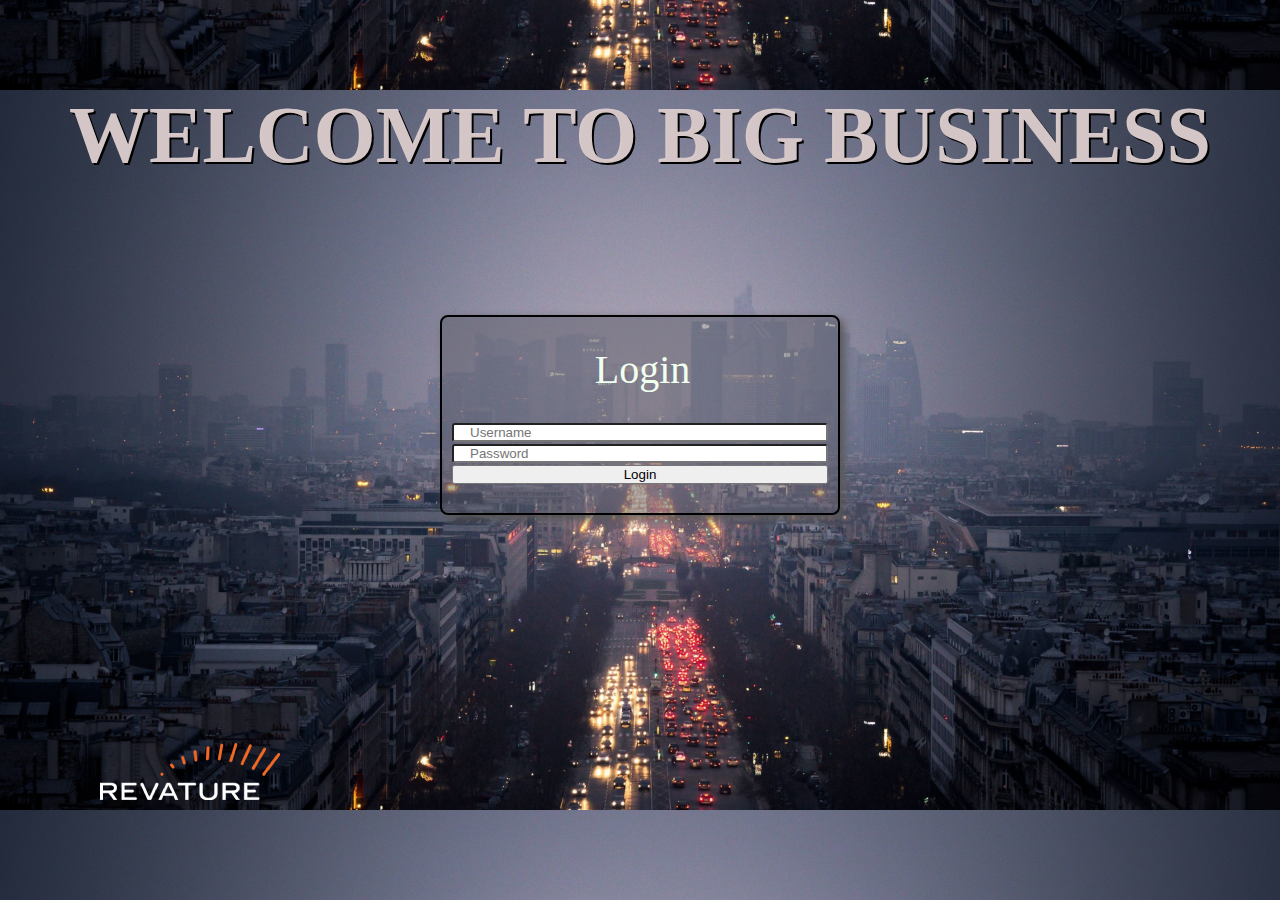
<file: Project1/target/classes/frontend/index.html>
<!DOCTYPE html>
<html lang="en">
<head>
    <meta charset="UTF-8">
    <meta http-equiv="X-UA-Compatible" content="IE=edge">
    <meta name="viewport" content="width=device-width, initial-scale=1.0">
    <link rel="stylesheet" href="./style.css">
    <link href="https://cdn.jsdelivr.net/npm/bootstrap@5.1.3/dist/css/bootstrap.min.css" rel="stylesheet" integrity="sha384-1BmE4kWBq78iYhFldvKuhfTAU6auU8tT94WrHftjDbrCEXSU1oBoqyl2QvZ6jIW3" crossorigin="anonymous">
    <title>Login</title>
</head>
<body>

    <!-- <nav class="navbar navbar-dark bg-dark">
        <div class="container-fluid">
          <span class="navbar-brand mb-0 h1" id= "title-header">BIG BUSINESS Login</span>
        </div> -->
        
    </nav>
    <img id="revImage" src="./img/logo-white-color.webp" alt="revature logo">
    <div class="login-page">
        <h1 id="welcomeHeader">WELCOME TO BIG BUSINESS</h1>
        <div class="login-container">

            <div id = "login-text-container">
                <div id = "login-text">Login</div>
                <div id = "failed-text">Failed to login</div>
            </div>
            
            <form  onsubmit="login(event)">
                <input class = "text-box" type="text" id="username-input" placeholder="Username">
                <input class = "text-box" type="password" id="password-input" placeholder="Password">
                <button type="submit" class="btn btn-primary" id="login-btn">Login</button>
            </form>
        </div>
    </div>
        
    



    <script src="./script.js"></script>
</body>
</html>
</file>
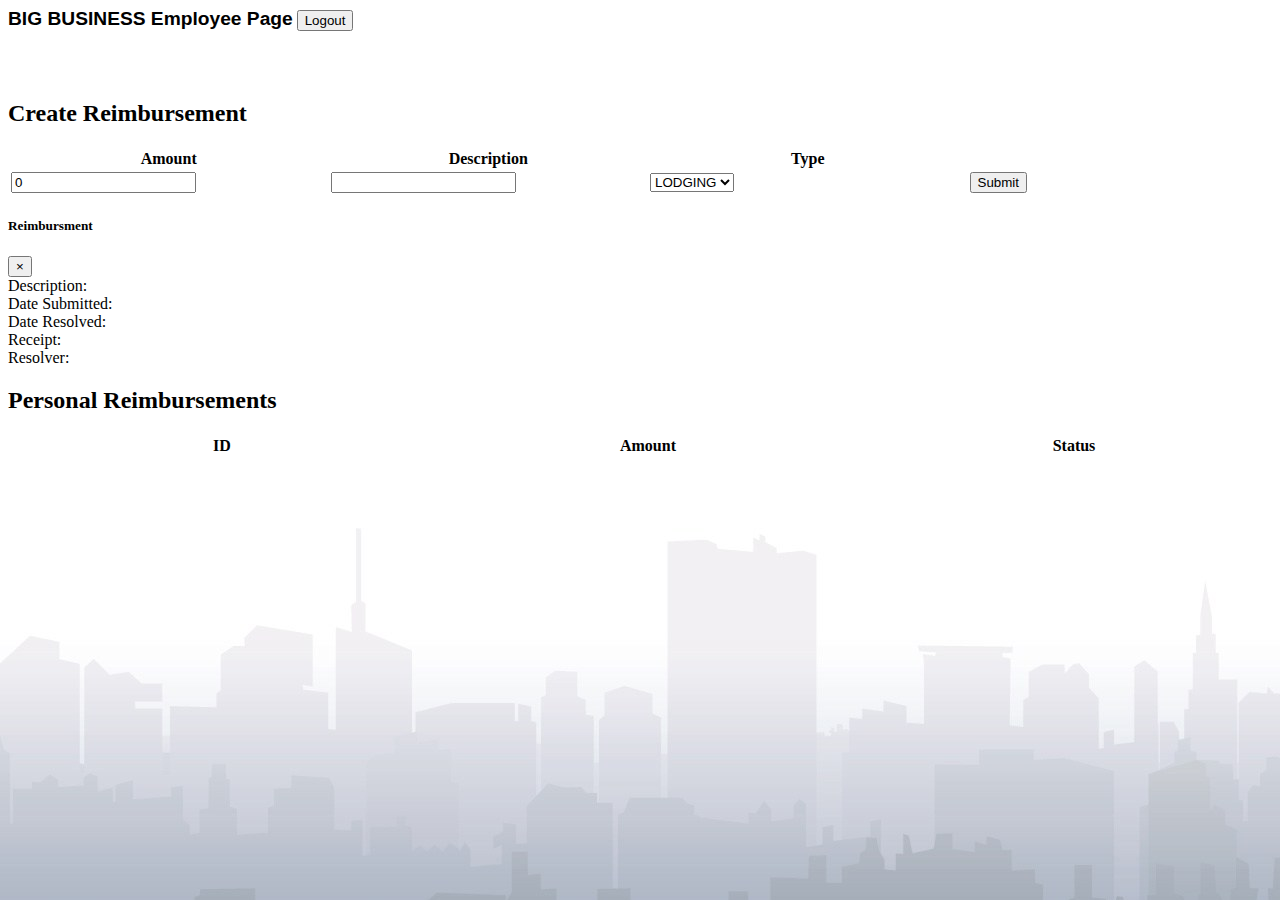
<file: Project1/target/classes/frontend/employee/index.html>
<!DOCTYPE html>
<html lang="en">
<head>
    <meta charset="UTF-8">
    <meta http-equiv="X-UA-Compatible" content="IE=edge">
    <link rel="stylesheet" href="./style.css">
    <link href="https://cdn.jsdelivr.net/npm/bootstrap@5.1.3/dist/css/bootstrap.min.css" rel="stylesheet" integrity="sha384-1BmE4kWBq78iYhFldvKuhfTAU6auU8tT94WrHftjDbrCEXSU1oBoqyl2QvZ6jIW3" crossorigin="anonymous">
    <meta name="viewport" content="width=device-width, initial-scale=1.0">
    <title>BIG BUSINESS Employee Page</title>
</head>
<body>

    <nav class="navbar navbar-dark bg-dark">
        <div class="container-fluid">
          <span class="navbar-brand mb-0 h1" id= "title-header">BIG BUSINESS Employee Page</span>
          <button class="btn btn-outline-danger" onclick="logout()">Logout</button>
        </div>
        
    </nav>


    <div id="input-container">
      <form onsubmit="createReimb(event)">
        <table class="table">
          <thead>
            <h2>Create Reimbursement</h2>
            <tr>
              <th scope="col">Amount</th>
              <th scope="col">Description</th>
              <th scope="col">Type</th>
            </tr>
          </thead>
          <tbody>
            <tr>
              <td>
                <input type="number" id="amountInput" min="0" value="0" step=".01">
              </td>
              <td>
                <input type="text" name="" id="descriptionInput">
              </td>
              <td>
                <select id="typeInput">
                <option value="1">LODGING</option>
                <option value="2">TRAVEL</option>
                <option value="3">FOOD</option>
                <option value="4">OTHER</option>
              </select>
            </td>
            <td>
              <button type="submit"class="btn btn-primary" id="reimbSubmit">Submit</button>
            </td>
            </tr>             
          </tbody>
        </table>

      </form>

    </div>

    
    <!-- Modal -->
    <div class="modal fade" id="exampleModal" tabindex="-1" role="dialog" aria-labelledby="exampleModalLabel" aria-hidden="true">
        <div class="modal-dialog" role="document">
        <div class="modal-content">
            <div class="modal-header">
            <h5 class="modal-title" id="exampleModalLabel">Reimbursment</h5>
            <button type="button" class="close" data-bs-dismiss="modal" aria-label="Close">
                <span aria-hidden="true">&times;</span>
            </button>
            </div>
            <div class="modal-body" id="modal-bodyID">
              <div class="reimbDescription">
                Description: 
              </div>
              <div class="reimbSubmitted">
                Date Submitted:
              </div>
              <div class="reimbResolved">
                Date Resolved:
              </div>
              <div class="reimbReceipt">
                Receipt:
              </div>
              <div class="reimbResolver">
                Resolver: 
              </div>
            </div>
            <div class="modal-footer">
            </div>
        </div>
        </div>
    </div>


    <h2>Personal Reimbursements</h2>

    <div class="pageContainer">

        <table class="table">
            <thead>
              <tr >
                <th scope="col">ID</th>
                <th scope="col">Amount</th>
                <th scope="col">Status</th>

              </tr>
            </thead>
            <tbody id="reimbList">
              <tr id="reimbID" onclick: data-bs-toggle="modal" data-bs-target="#exampleModal">
                <!-- <th scope="row">1</th>
                <td>Mark</td>
                <td>Otto</td> -->
              </tr>
              
            </tbody>
          </table>

    </div>

    <!-- Button trigger modal -->
    

    
    <!-- JavaScript Bundle with Popper -->
    <script src="./script.js"></script>
    <script src="https://cdn.jsdelivr.net/npm/bootstrap@5.1.3/dist/js/bootstrap.bundle.min.js" integrity="sha384-ka7Sk0Gln4gmtz2MlQnikT1wXgYsOg+OMhuP+IlRH9sENBO0LRn5q+8nbTov4+1p" crossorigin="anonymous"></script>
</body>
</html>
</file>
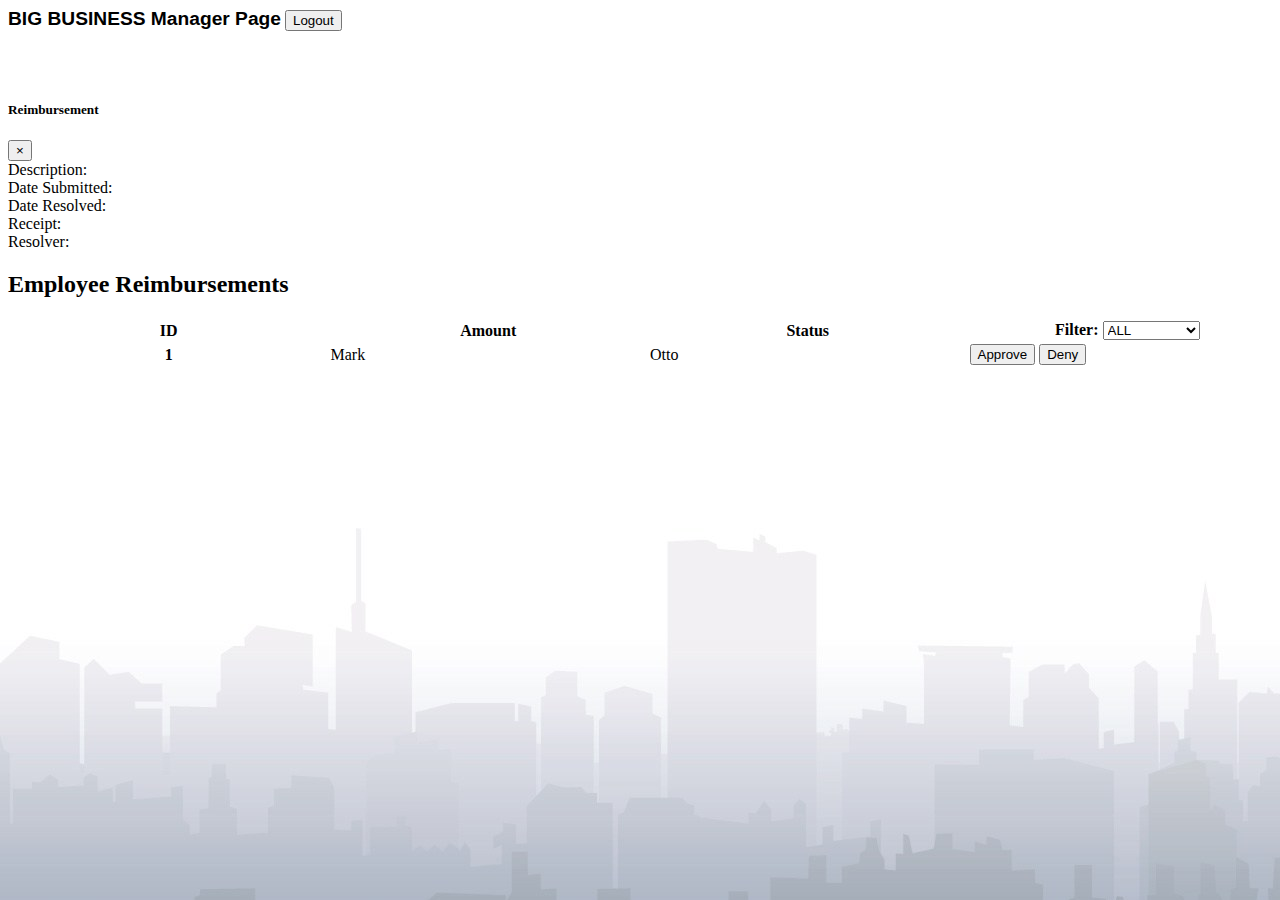
<file: Project1/target/classes/frontend/manager/index.html>
<!DOCTYPE html>
<html lang="en">
<head>
    <meta charset="UTF-8">
    <meta http-equiv="X-UA-Compatible" content="IE=edge">
    <meta name="viewport" content="width=device-width, initial-scale=1.0">
    <link rel="stylesheet" href="./style.css">
    <link href="https://cdn.jsdelivr.net/npm/bootstrap@5.1.3/dist/css/bootstrap.min.css" rel="stylesheet" integrity="sha384-1BmE4kWBq78iYhFldvKuhfTAU6auU8tT94WrHftjDbrCEXSU1oBoqyl2QvZ6jIW3" crossorigin="anonymous">
    <title>Login</title>
</head>
<body>

    <nav class="navbar navbar-dark bg-dark">
        <div class="container-fluid">
          <span class="navbar-brand mb-0 h1" id= "title-header">BIG BUSINESS Manager Page</span>
          <button class="btn btn-outline-danger" onclick="logout()">Logout</button>
        </div>
        
    </nav>

    <!-- Modal -->
    <div class="modal fade" id="exampleModal" tabindex="-1" role="dialog" aria-labelledby="exampleModalLabel" aria-hidden="true">
        <div class="modal-dialog" role="document">
        <div class="modal-content">
            <div class="modal-header">
            <h5 class="modal-title" id="exampleModalLabel">Reimbursement</h5>
            <button type="button" class="close" data-bs-dismiss="modal" aria-label="Close">
                <span aria-hidden="true">&times;</span>
            </button>
            </div>
            <div class="modal-body" id="modal-bodyID">
              <div class="reimbDescription">
                Description: 
              </div>
              <div class="reimbSubmitted">
                Date Submitted:
              </div>
              <div class="reimbResolved">
                Date Resolved:
              </div>
              <div class="reimbReceipt">
                Receipt:
              </div>
              <div class="reimbResolver">
                Resolver: 
              </div>
            </div>
            <div class="modal-footer" id="modal-footerID">
                
            </div>
        </div>
        </div>
    </div>


    <h2>Employee Reimbursements</h2>

    <div class="pageContainer">

        <table class="table">
            <thead>
              <tr >
                <th scope="col">ID</th>
                <th scope="col">Amount</th>
                <th scope="col">Status</th>
                <th>
                  Filter:
                  <select id="filterType" onchange="populateFilter()">
                  <option value="1">ALL</option>
                  <option value="2">PENDING</option>
                  <option value="3">APPROVED</option>
                  <option value="4">DENIED</option>
                </select>
                </th>

              </tr>
            </thead>
            <tbody id="reimbList">
              <tr id="reimbID" onclick: data-bs-toggle="modal" data-bs-target="#exampleModal">
                <th scope="row">1</th>
                <td>Mark</td>
                <td>Otto</td>
                <td><button onclick="approveReimb()">Approve</button> <button onclick="denyReimb()">Deny</button></td>
              </tr>
              
            </tbody>
          </table>

    </div>
        
    



    <script src="./script.js"></script>
    <script src="https://cdn.jsdelivr.net/npm/bootstrap@5.1.3/dist/js/bootstrap.bundle.min.js" integrity="sha384-ka7Sk0Gln4gmtz2MlQnikT1wXgYsOg+OMhuP+IlRH9sENBO0LRn5q+8nbTov4+1p" crossorigin="anonymous"></script>
</body>
</html>
</file>
<file: Project1/target/classes/frontend/style.css>
*{
    margin: 0;
    padding: 0;
    box-sizing: border-box;
}


body{

    background-image: url("./img/cityRain.jpg");
    background-position: center;
    background-size: 100%;
}
.login-container{
    display: flex;
    flex-direction: column;
    justify-content: space-evenly;
    align-content: center;

    width: 400px;
    height: 200px;

    border-radius: 8px;
    background-color: rgba(91, 90, 104, 0.473);
    border: 2px solid black;
    box-shadow: 4px 4px 8px rgb(88, 87, 87);

    padding-left: 10px;
    padding-right: 10px;
    margin-bottom: 70px;
    
    
}

.login-page{
    display: flex;
    flex-direction: column;
    justify-content: center;
    align-items: center;


    height: 100vh;
    
    
    /* background-image: url("../img/logo-white-color.webp"); */
   
    

    background-position: center;
    
    
}

.text-box{
    border-radius: 3px;
    
}

.navbar{
    height: 10vh;
}

#login-text-container{
    display: flex;
    justify-content:space-around;
    align-items: baseline;
    
    
}

#revImage{
    position: fixed;
    bottom: 100px;
    left: 100px;
    max-width: 200%;
}

#welcomeHeader{
    position: fixed;
    margin-bottom: 70vh;
    font-family: 'Trebuchet MS';
    font-size: 80px;
    color: rgba(218, 204, 204, 0.973);
    
    
    text-shadow: 2px 2px black;

}

#login-text{
    padding-left: 5px;
    font-size: 40px; 
    font-family: Didot;
    color: honeydew;
}

#failed-text{
    color: red;
    display: none;
   
}

#title-header{
    font-size: larger;
    font-family: Arial, Helvetica, sans-serif;
    font-weight: bold;
    
}

form{
    display: flex;
    flex-direction: column;
    gap: 2px;
    
}

form input{
    padding-left: 1rem;

}

form button{
    width: 100%;
}
</file>
<file: Project1/target/classes/frontend/employee/style.css>
body{
    background-image: url("../img/city.jpg");
    
}


.description{
    width: 20%;
    word-wrap: break-word;
}

.table{
    table-layout: fixed;
    width: 100vw;
}

.navbar{
    height: 8vh;
    
}

#title-header{
    font-size: larger;
    font-family: Arial, Helvetica, sans-serif;
    font-weight: bold;
    
}

#reimbList :hover{
     background-color: rgba(187, 184, 184, 0.925);
}
</file>
<file: Project1/target/classes/frontend/manager/style.css>
body{
    background-image: url("../img/city.jpg");
    
}


.description{
    width: 20%;
    word-wrap: break-word;
}

.table{
    table-layout: fixed;
    width: 100vw;
}

.navbar{
    height: 8vh;
    
}

#title-header{
    font-size: larger;
    font-family: Arial, Helvetica, sans-serif;
    font-weight: bold;
    
}

#reimbList :hover{
    background-color: rgba(187, 184, 184, 0.925);
}
</file>
